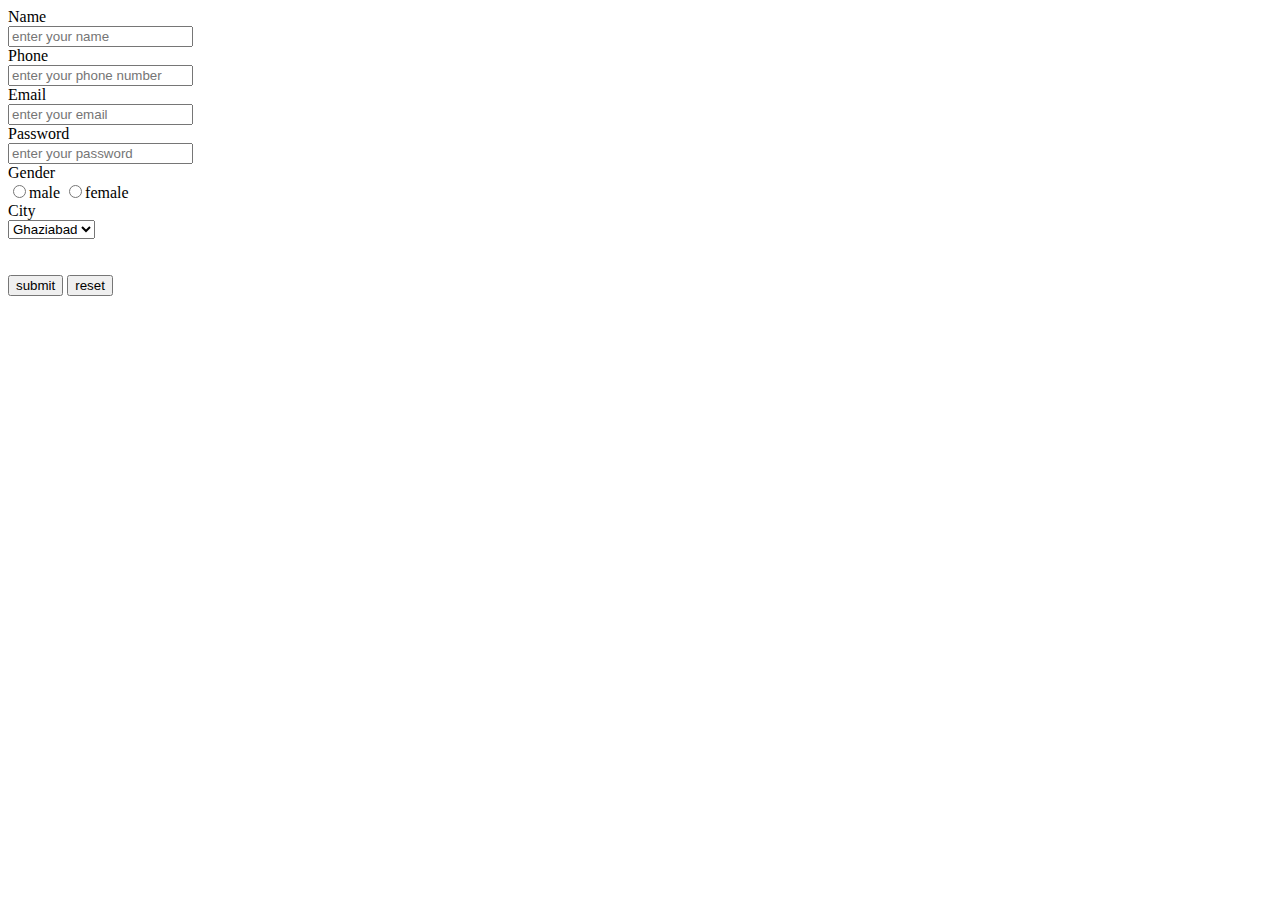
<file: day-1/form.html>
<!DOCTYPE html>
<html lang="en">
<head>
    <meta charset="UTF-8">
    <meta name="viewport" content="width=device-width, initial-scale=1.0">
    <title>Document</title>
</head>
<body>
    <form action="">
        <label>Name</label><br>
        <input type="text" placeholder="enter your name"><br>     
        
        <label>Phone </label><br>
        <input type="number" placeholder="enter your phone number" autocomplete="cc-given-name"><br>

        <label>Email</label><br>
        <input type="email" placeholder="enter your email"><br>

        <label>Password</label><br>
        <input type="password" placeholder="enter your password"><br>

        <label>Gender</label><br>
        <input type="radio" >male
        <input type="radio" >female<br>

        <label for="select-city">City</label><br>
        <select id="select-city" name="city">
            <option>Ghaziabad</option>
            <option>Mumbai</option>
            <option>Kolkata</option>
            <option>Pune</option>
        </select>

    </form><br><br>
    <button type="submit">submit</button>
    <button type="reset">reset</button>
</body>
</html>
</file>
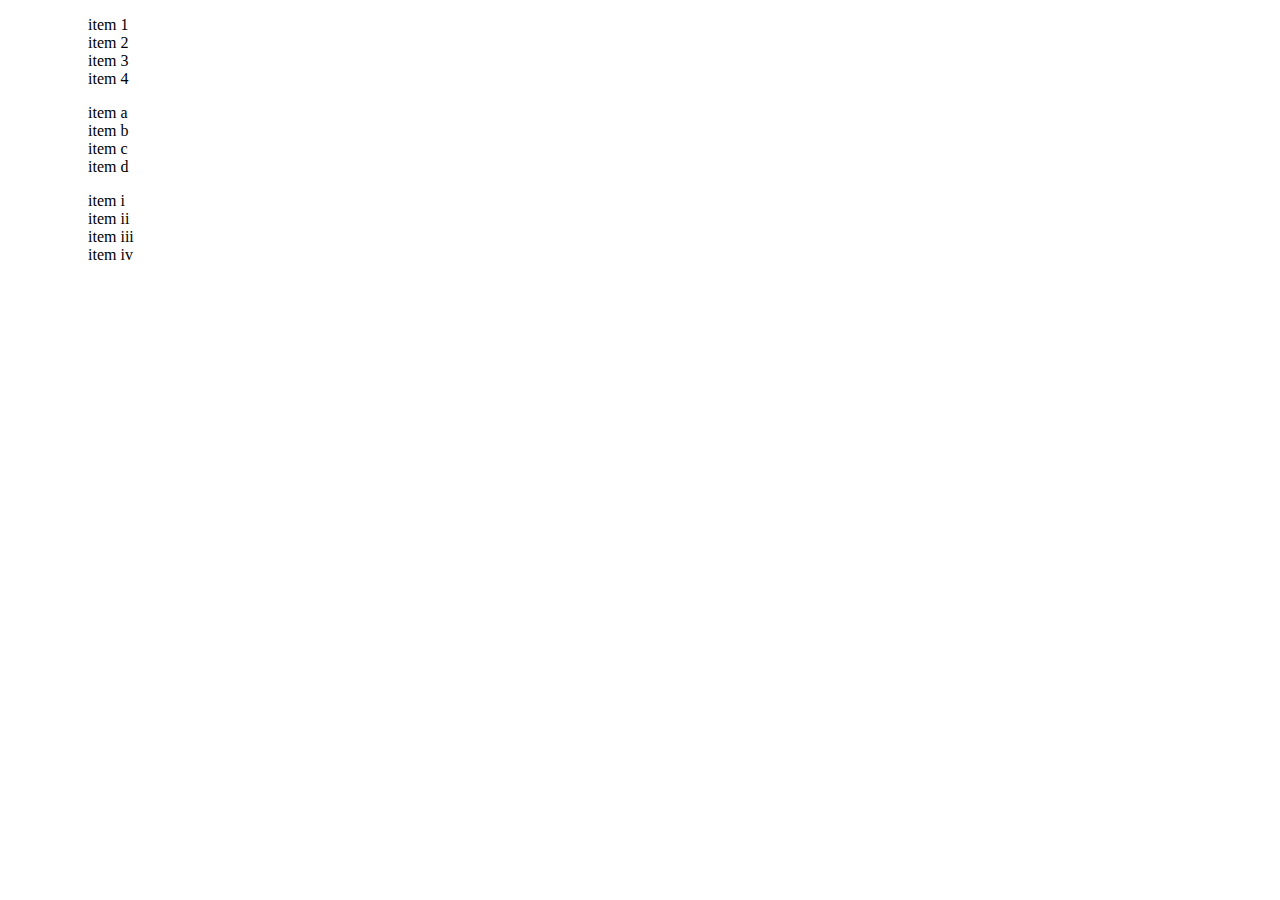
<file: day-1/list.html>
<!DOCTYPE html>
<html lang="en">
<head>
    <meta charset="UTF-8">
    <meta name="viewport" content="width=device-width, initial-scale=1.0">
    <title>Document</title>
</head>
<body>
    <ol start="1" type="1">
        <ul>item 1</ul>
        <ul>item 2</ul>
        <ul>item 3</ul>
        <ul>item 4</ul>
    </ol>

    <ol start="1" type="A">
        <ul>item a</ul>
        <ul>item b</ul>
        <ul>item c</ul>
        <ul>item d</ul>
    </ol>

    <ol start="1" type="i">
        <ul>item i</ul>
        <ul>item ii</ul>
        <ul>item iii</ul>
        <ul>item iv</ul>
    </ol>
</body>
</html>
</file>
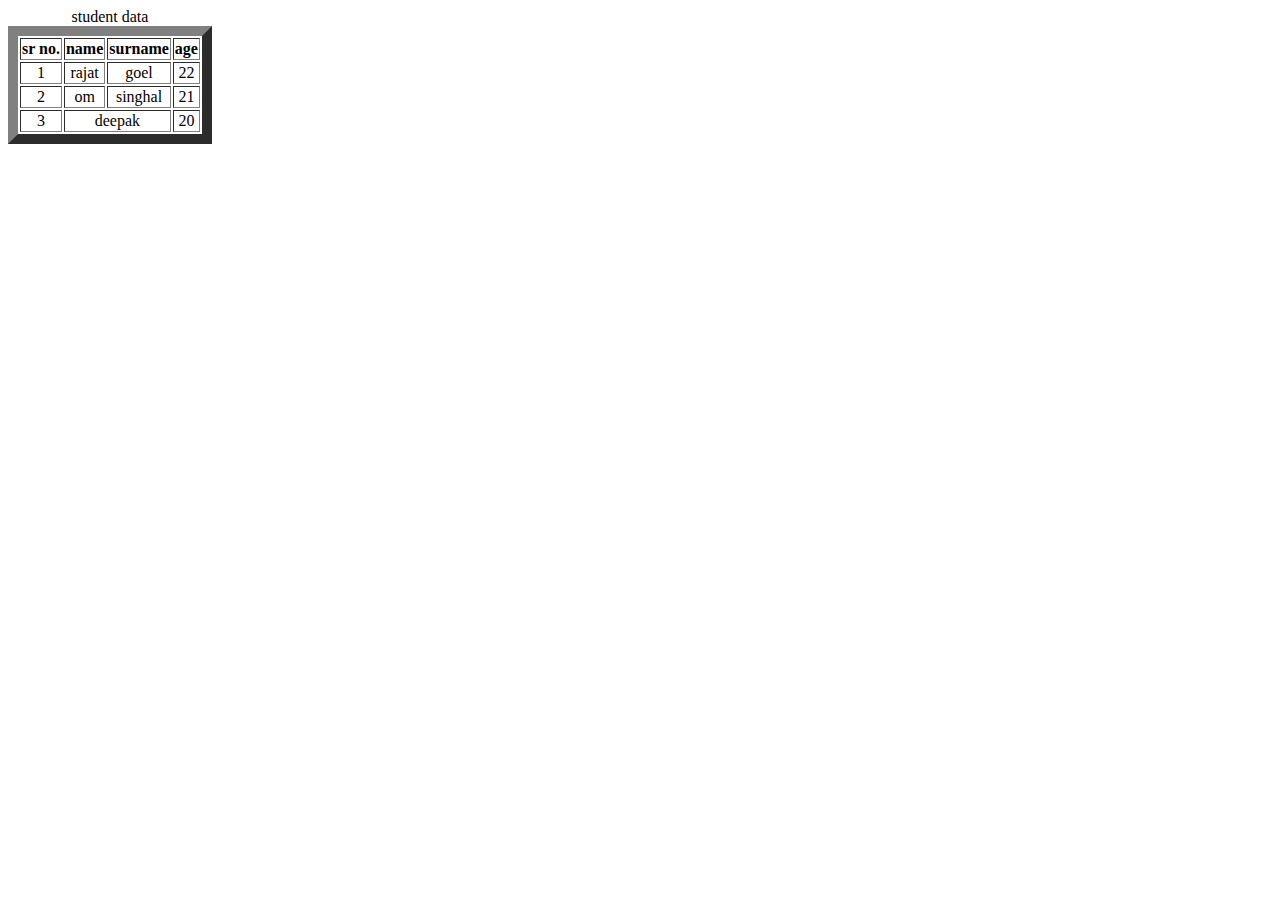
<file: day-1/table.html>
<!DOCTYPE html>
<html lang="en">
<head>
    <meta charset="UTF-8">
    <meta name="viewport" content="width=
    , initial-scale=1.0">
    <title>Document</title>
</head>
<body>
    
    <table border="10" >
        <caption>student data </caption>
        <tr >
            <th>sr no.</th>
            <th>name</th>
            <th>surname</th>
            <th>age</th>
        </tr>
        <tr align="center ">
            <td>1</td>
            <td>rajat</td>
            <td>goel</td>
            <td>22</td>
        </tr>
        <tr align="center ">
            <td>2</td>
            <td>om</td>
            <td>singhal</td>
            <td>21</td>
        </tr>
        <tr align="center ">
            <td>3</td>
            <td colspan="2">deepak</td>
            
            <td>20</td>
        </tr>
    </table><br>
</body>
</html>
</file>
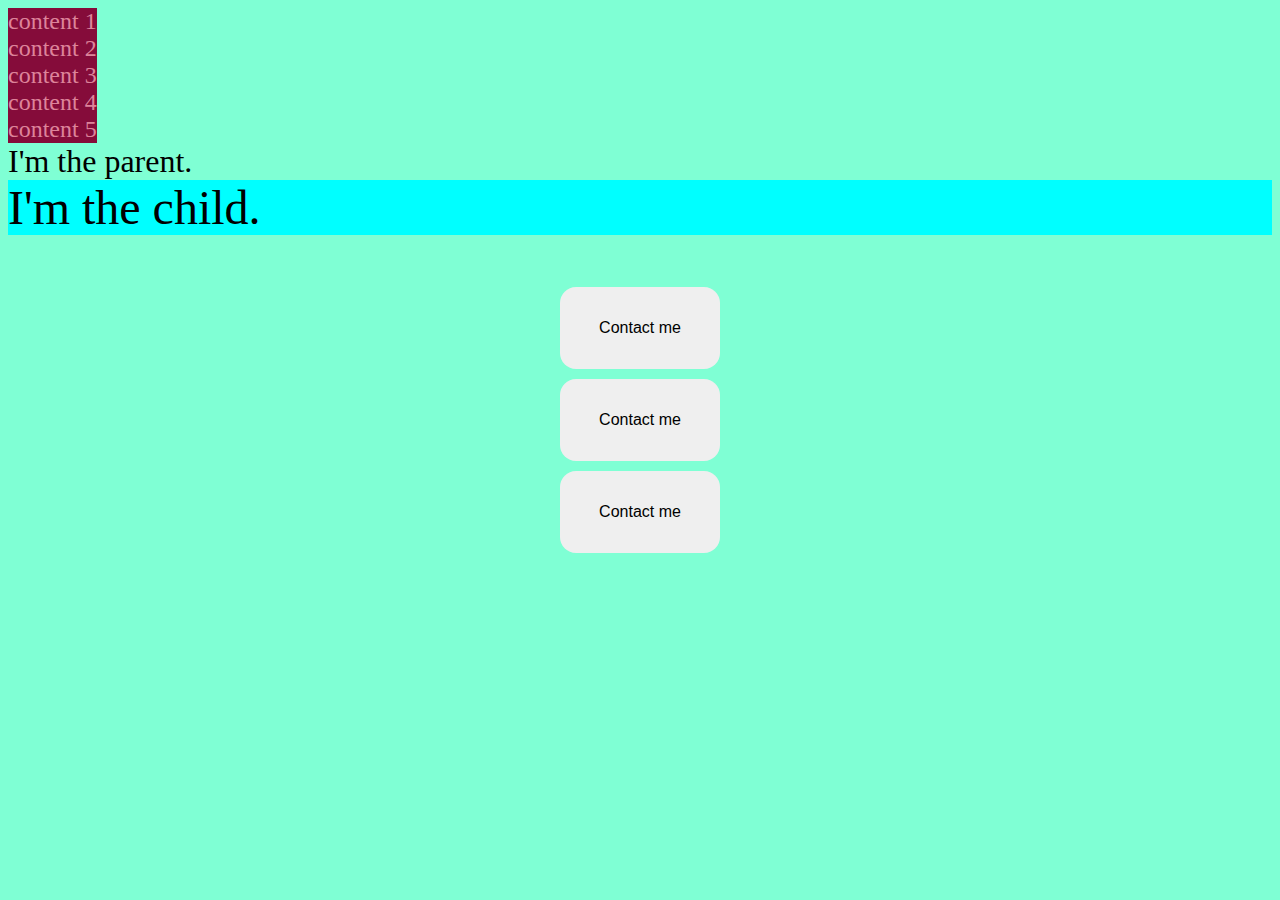
<file: day-2/content.html>
<!DOCTYPE html>
<html lang="en">
<head>
    <meta charset="UTF-8">
    <link rel="stylesheet" href="./content.css">
    <meta name="viewport" content="width=device-width, initial-scale=1.0">
    <title>Document</title>
</head>
<body>
     
    <div class="content">
        content 1
     </div>
     <div class="content">
        content 2
     </div>
     <div class="content">
        content 3
     </div>
     <div class="content">
        content 4
     </div>
     <div class="content">
        content 5
     </div>

     <div class="parent">
        I'm the parent.
     </div>
     <div class="child">
        I'm the child.
     </div>

    <div class="btn">
     <button class="btn" id="small-btn"> 
        Contact me
     </button>
     <button class="btn" id="medium-btn"> 
        Contact me
     </button>
     <button class="btn" id="large-btn"> 
        Contact me
     </button>
    </div>
</body>
</html>
</file>
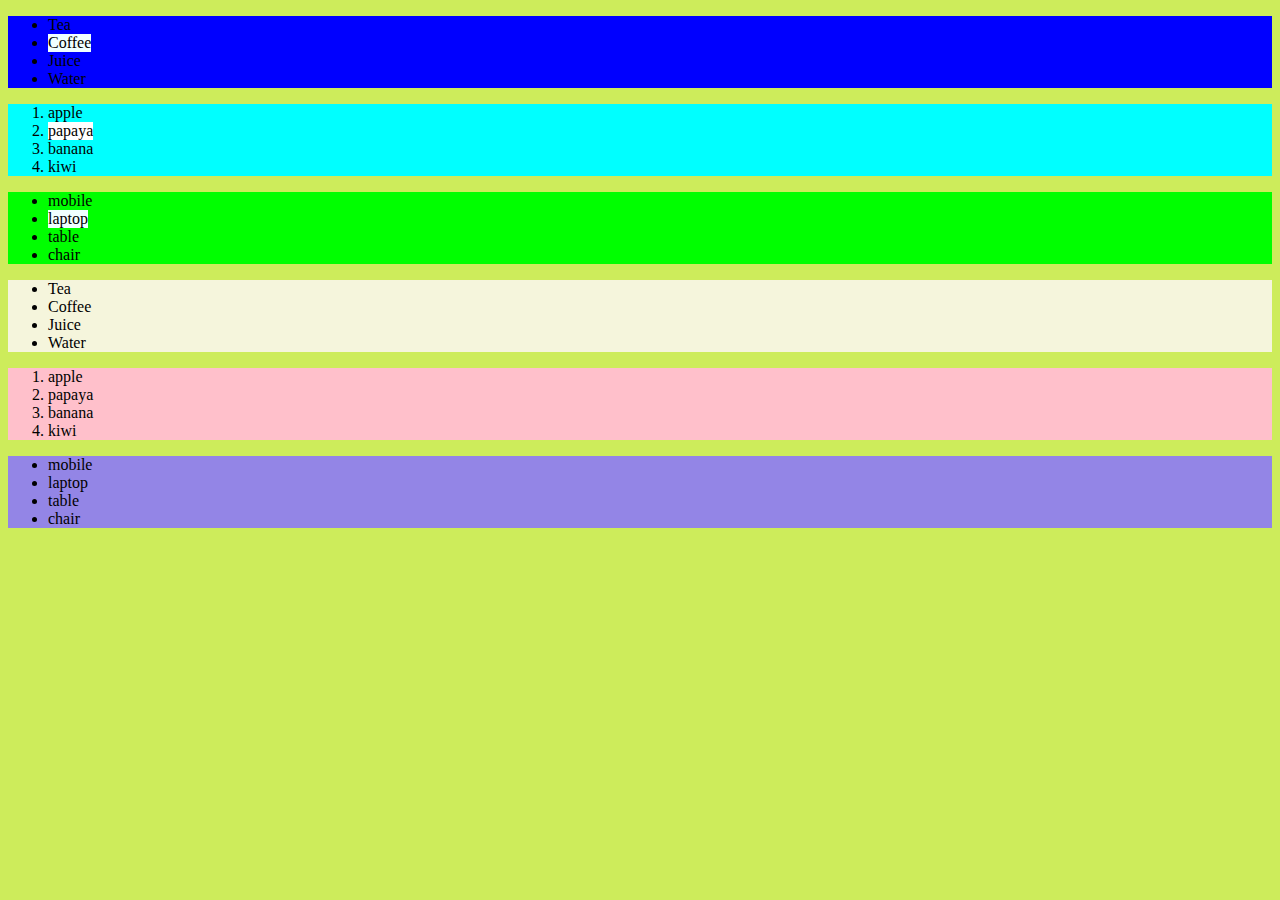
<file: day-2/list.html>
<!DOCTYPE html>
<html lang="en">
<head>
    <meta charset="UTF-8">
    <link rel="stylesheet" href="list.css">
    <meta name="viewport" content="width=device-width, initial-scale=1.0">
    <title>list</title>
</head>
<body>
  <!--  <ol>
        <li>item 1</li>
        <li>item 2</li>
        <li>item 3</li>
        <li>item 4</li>
        <li>item 5</li>
        <li>item 6</li>
        <li>item 7</li>
        <li>item 8</li>
        <li>item 9</li>
        <li>item 10</li>
        <li>item 11</li>
        <li>item 12</li>
        <li>item 13</li>
        <li>item 14</li>
        <li>item 15</li>
        <li>item 16</li>
        <li>item 17</li>
        <li>item 18</li>
        <li>item 19</li>
        <li>item 20</li>  
    </ol>-->

    <div class="parent">
        <div>
            <ul>
                <li>Tea</li>
                <li>Coffee</li>
                <li>Juice</li>
                <li>Water</li>
            </ul>
            <ol>
                <li>apple</li>
                <li>papaya</li>
                <li>banana</li>
                <li>kiwi</li>
            </ol>
            <ul>
                <li>mobile</li>
                <li>laptop</li>
                <li>table</li>
                <li>chair</li>
            </ul>
        </div>
    </div>

    <ul>
        <li>Tea</li>
        <li>Coffee</li>
        <li>Juice</li>
        <li>Water</li>
    </ul>
    <ol>
        <li>apple</li>
        <li>papaya</li>
        <li>banana</li>
        <li>kiwi</li>
    </ol>
    <ul>
        <li>mobile</li>
        <li>laptop</li>
        <li>table</li>
        <li>chair</li>
    </ul>
</body>
</html>
</file>
<file: day-2/content.css>
.content{
    background-color: rgb(133, 12, 58);
    color: rgb(221, 132, 154);
    font-family: cursive;
    font-size: 1.5em;
    width:max-content;

}

.parent{
    font-size: 32px;
}

.child{
    font-size: 3em;
    background-color: aqua;
}
.btn{
    display: block;
    padding: 2em;
    border-radius: 1em;
    font-size: 1em;
    width: 10em;
    margin: 10px auto;
    border: none;
}

#small-btn{
    border-radius: 1em;
    font-size: 1em;
    width: 10em;
    margin: 10px auto;
}
body{
    background-color: aquamarine;
}
</file>
<file: day-2/list.css>
body{
    background-color: rgb(205, 236, 91);
}


.parent{
    ol{
        background-color: aqua;
        li:nth-child(2){
            background-color: white;
            width: fit-content;
        }
    }
    ul:first-child{
        background-color: blue;
        li:nth-child(2){
            background-color: azure;
            width: fit-content;
        }
        
    }
    ul:last-child{
        background-color: rgb(0, 255, 0);
        li:nth-child(2){
            background-color: azure;
            width: fit-content;
        }
    }
}

body{
    ol{
        background-color: pink;
    }
    ul:first-of-type{
        background-color: beige;
    }
    ul{
        background-color: rgb(147, 133, 230);
    }
}
</file>
